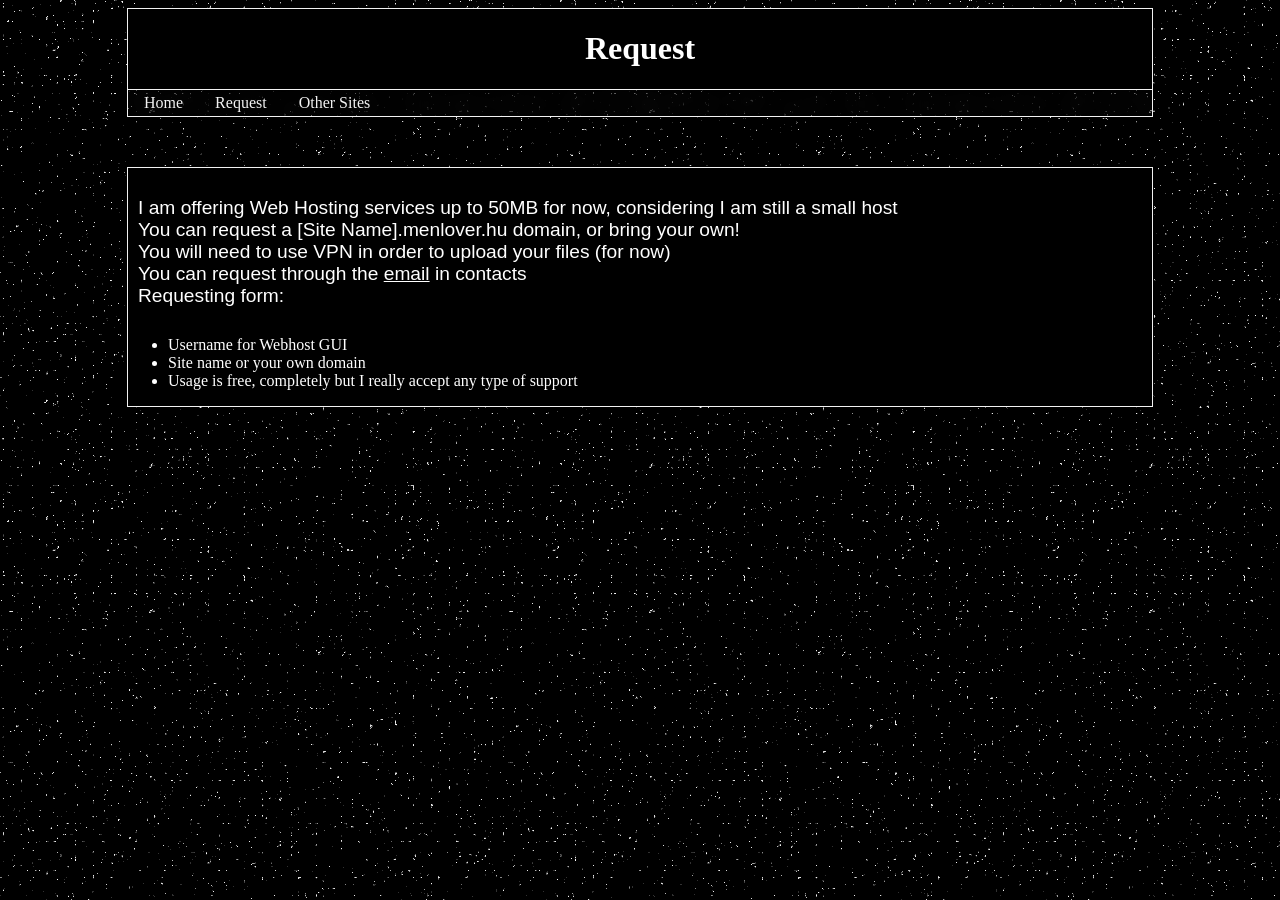
<file: request/index.html>
<!DOCTYPE html>
<html lang="en">
<head>
    <meta charset="UTF-8">
    <meta name="viewport" content="width=device-width, initial-scale=1.0">
    <title>Requesting</title>
    <link rel="stylesheet" href="../index.css">
    <link rel="shortcut icon" href="../favicon.ico" type="image/x-icon">
</head>
<body>
    <div class="title">
        <h1 style="color:white; text-align:center;">Request</h1>
    </div>
    <div class="navbar">
        <a href="../">Home</a>
        <a href="#">Request</a>
        <a href="../sites/">Other Sites</a>
    </div>
    <div class="content">
        <p style="font-family: 'Segoe UI', Tahoma, Geneva, Verdana, sans-serif; font-size: 1.2em; padding: 10px">I am offering Web Hosting services up to 50MB for now, considering I am still a small host<br>You can request a [Site Name].menlover.hu domain, or bring your own!<br>You will need to use VPN in order to upload your files (for now)<br>You can request through the <a href="mailto:menlover.contact@gmail.com" class="email">email</a> in contacts<br>Requesting form:</p>
        <ul>
            <li>Username for Webhost GUI</li>
            <li>Site name or your own domain</li>
            <li>Usage is free, completely but I really accept any type of support</li>
        </ul>
    </div>
</body>
</html>
</file>
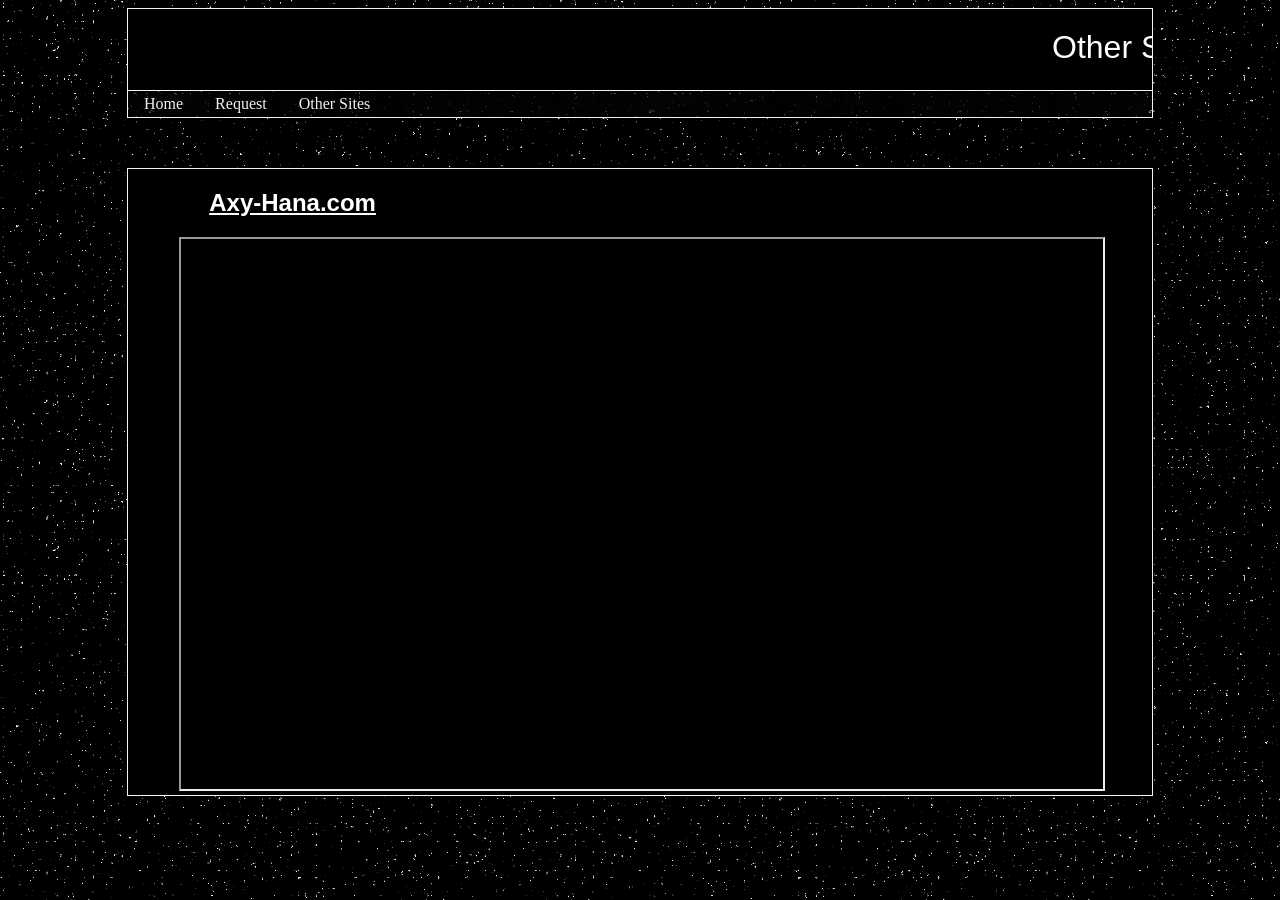
<file: sites/index.html>
<!DOCTYPE html>
<html lang="en">
<head>
    <meta charset="UTF-8">
    <meta name="viewport" content="width=device-width, initial-scale=1.0">
    <title>Other Sites</title>
    <link rel="stylesheet" href="index.css">
    <link rel="stylesheet" href="../index.css">
    <link rel="shortcut icon" href="../favicon.ico" type="image/x-icon">
</head>
<body>
    <div class="title">
        <marquee>Other Sites</marquee>
    </div>
    <div class="navbar">
        <a href="../">Home</a>
        <a href="../request/">Request</a>
        <a href="#">Other Sites</a>
    </div>
    <div class="content">
        <div class="site">
            <a href="https://axy-hana.com" target="_blank" class="hover"><h2 class="site-font" style="margin-left: 30px;">Axy-Hana.com</h2></a>
            <iframe width="100%" height="550px" src="https://axy-hana.com"></iframe>
        </div>
    </div>
</body>
</html>
</file>
<file: index.css>
body{
    background: url(src/bg.gif);
}
.title{
    background-color: black;
    border: #f2f2f2 solid 1px;
    width: 1024px;
    margin-left: auto; margin-right: auto;
    marquee{
        padding: 20px;
        color:white;
        font-size: 2em;
        font-family:'Segoe UI', Tahoma, Geneva, Verdana, sans-serif;
    }
}
.content{
    margin-top: 50px; margin-bottom: 25px;
    width: 1024px;
    margin-left: auto; margin-right: auto;
    color: white;
    border: #f2f2f2 solid 1px;
    background-color: black;
}
.row{
    width: 1024px;
    display: flex;
    justify-content: space-around;
    margin-bottom: 5px; margin-top: 5px;
}
.email{
    color: white;
}
.email:hover{
    color: pink;
}
.navbar{
    overflow: hidden;
    top: 0;
    display: block;
    width: 1024px;
    margin-left: auto;
    margin-right: auto;
    margin-bottom: 50px;
    border: #f2f2f2 solid 1px;
    border-top: 0;
    backdrop-filter: blur(10px);
    a{
        float: left;
        display: block;
        color: #f2f2f2;
        text-align: center;
        padding: 4px 16px; /* <Height> than <Width> */
        text-decoration: none;
        font-family: pixter-granularregular;
    }
    a:hover{
        background-color: #8e9191;
        color: black;
    }
}
.center{
    text-align: center;
}
.site-font{
    font-family: 'Segoe UI', Tahoma, Geneva, Verdana, sans-serif;
}
.border{
    border: 1px #f2f2f2 solid
}
.center-box{
    margin-left: auto; margin-right: auto;
}
</file>
<file: sites/index.css>
.site{
    width: 90%;
    margin-left: auto; margin-right: auto;
}
.hover{
    color: white;
}
.hover:hover{
    color: grey;
}
</file>
